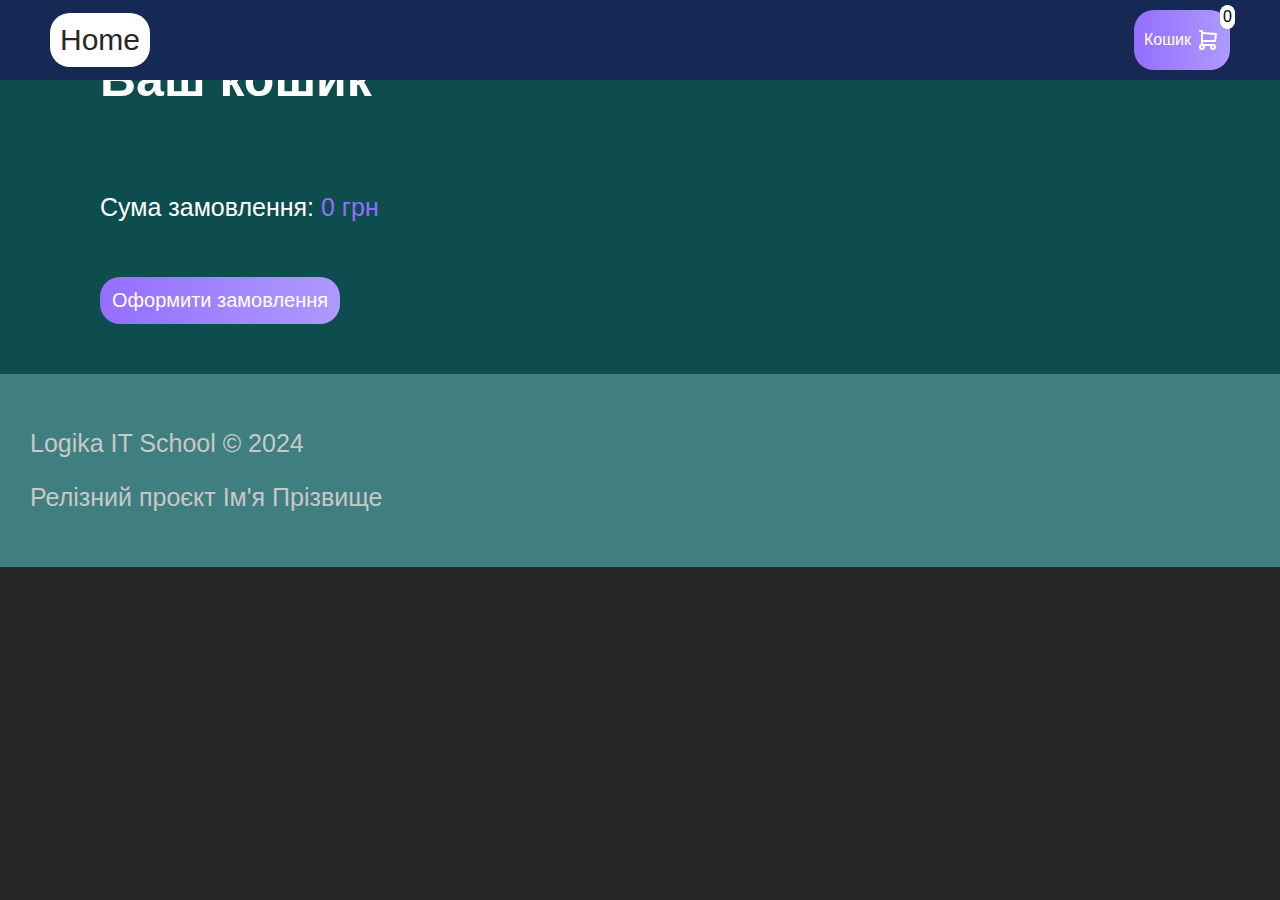
<file: cart.html>
<!DOCTYPE html>
<html lang="en">
   <meta charset="UTF-8">
   <meta http-equiv="X-UA-Compatible" content="IE=edge">
   <meta name="viewport" content="width=device-width, initial-scale=1.0">
   <title>LogikaFrontendRelease</title>
   <link rel="stylesheet" href="styles.css">
</head>
<body>
   <header>
       <a href="/" class="logo">Home</a>
       <a href="/cart.html" class="cart-container">
           <p>Кошик</p>
           <svg xmlns="http://www.w3.org/2000/svg" class="bell" width="24" height="24" viewBox="0 0 24 24" fill="none" stroke="currentColor" stroke-width="2" stroke-linecap="round" stroke-linejoin="round">
               <path stroke="none" d="M0 0h24v24H0z" fill="none"></path>
               <path d="M6 19m-2 0a2 2 0 1 0 4 0a2 2 0 1 0 -4 0"></path>
               <path d="M17 19m-2 0a2 2 0 1 0 4 0a2 2 0 1 0 -4 0"></path>
               <path d="M17 17h-11v-14h-2"></path>
               <path d="M6 5l14 1l-1 7h-13"></path>
             </svg>
           <span>0</span>
       </a>
   </header>
   <main>
       <h1 class="cart-heading">Ваш кошик</h1>
       <section class="cart-items">   
           <!-- <article class="cart-item">
               <div class="cart-item-left">
                   <img>
                   <h2></h2>
               </div>
               <div class="cart-item-middle">
                   <span>Кількість</span>
                   <input class="quantity-input" type="number">
               </div>
               <p class="cart-item-total"></p>
           </article> -->
       </section>
       <p class="total">Сума замовлення: <span class="total-price"></span></p>
       <button class="confirm-button">Оформити замовлення</button>
   </main>
   <footer>
       <p>Logika IT School © 2024</p>
       <p>Релізний проєкт Ім'я Прізвище</p>
   </footer>
   <script src="script.js"></script>
   <script src="scriptCart.js"></script>
</body>
</html>
</file>
<file: styles.css>
body{
    padding: 0;
    margin: 0;
    background-color: #272727;
    font-family: Helvetica, sans-serif;
 }
 a{
    text-decoration: none;
    color: white;
 }
 
 
 header{
    position: fixed;
    width: 100%;
    box-sizing: border-box;
    height: 80px;
    display: flex;
    align-items: center;
    padding: 0 50px 0 50px;
    justify-content: space-between;
    background-color: #162955;
 }
 .banner{
    width: 100%;
    height: 90vh;
    background: url(https://logikaschoolua.github.io/frontend_release_project/img/hector-martinez-EG49vTtKdvI-unsplash.jpg);
    background-size: cover;
    background-position: center center;
    display: flex;
    align-items: center;
    justify-content: center;
    color: white;
    flex-direction: column;
    text-align: center;
 }
 h1{
    font-size: 50px;
    margin: 20px;
 }
 h3{
    font-size: 30px;
 }
 
 
 .logo{
    font-size: 30px;
    background-color: rgb(255, 255, 255);
    padding: 10px;
    border-radius: 20px;
    color: #272727;
 }
 
 
 .cart-container{
    display: flex;
    align-items: center;
    gap: 5px;
    background: linear-gradient(to left, rgb(173, 154, 255), rgb(149, 110, 255));
    border-radius: 20px;
    padding: 5px 10px;
    position: relative;
 }
 
 
 .cart-container span{
    position: absolute;
    top: -5px;
    right: -5px;
    padding: 3px;
    background-color: white;
    border-radius: 100px;
    color: black;
 }
 
 
 main{
    padding-bottom: 50px;
    display: flex;
    flex-direction: column;
    gap: 30px;
    padding: 50px 100px;
    background-color: #0D4D4D;
 }
 
 
 
 
 .search{
    font-size: 30px;
    border-radius: 5px;
    outline: none;
    border: none;
    padding: 5px;
    color: #dee2e6;
    background-color: #212529;
   
 }
 
 
 .items{
    display: flex;
    flex-wrap: wrap;
    justify-content: space-between;
    gap: 70px;
 }
 
 
 .item{
    display: flex;
    flex-direction: column;
    gap: 10px;
    border-radius: 15px;
    padding: 20px 10px;
    color:white;
    width: 320px;
    background-color: #4F628E;
    font-family: system-ui, -apple-system, BlinkMacSystemFont, 'Segoe UI', Roboto, Oxygen, Ubuntu, Cantarell, 'Open Sans', 'Helvetica Neue', sans-serif;
 }
 .item img{
    width: 244px;
    height: 214px;
    object-fit: contain;
 }
 .item h2{
    font-size: 25px;
    margin: 0;
 }
 
 
 .item-desc{
    margin:0;
    font-size: 13px;
 }
 
 
 .item-price{
    color: #9a83ff;
    font-size: 20px;
    display: flex;
    align-items: center;
    margin: 5px 0;
 }
 
 
 .item-buy{
    display: flex;
    align-items: center;
    gap: 5px;
    border-radius: 20px;
    border: none;
    outline: none;
    cursor: pointer;
    color: white;
    padding: 12px;
    width: fit-content;
    font-size: 20px;
    background: linear-gradient(to left, rgb(173, 154, 255), rgb(149, 110, 255));
 }
 .cart-heading{
    margin:0;
    color: white;
 }
 .cart-items{
    display: flex;
    flex-direction: column;
    gap: 20px;
    background-color: #669999;
 }
 .cart-item-middle{
    display: flex;
    align-items: center;
    gap: 10px;
 }
 .cart-item{
    display: flex;
    justify-content: space-between;
    align-items: center;
    border: 1px solid white;
    border-radius: 10px;
    padding: 10px;
    color: white;
 }
 
 
 .cart-item-left{
    display: flex;
    gap: 20px;
    align-items: center;
 }
 .cart-item img{
    width: 100px;
    height: 100px;
    object-fit: contain;
 }
 .cart-item h2{
    font-size: 20px;
 }
 .cart-item p{
    font-size: 30px;
 }
 .cart-item span{
    font-size: 23px;
 }
 .quantity-input{
    width: 40px;
    padding: 10px;
    border-radius: 10px;
    outline: none;
    border: none;
 }
 .total{
    font-size: 25px;
    color: white;
 }
 .total-price{
    color: rgb(149, 110, 255);
 }
 .confirm-button{
    border-radius: 20px;
    border: none;
    outline: none;
    cursor: pointer;
    color: white;
    padding: 12px;
    width: fit-content;
    font-size: 20px;
    background: linear-gradient(to left, rgb(173, 154, 255), rgb(149, 110, 255));
 }
 
 
 footer{
    background-color: #407F7F;
    padding: 30px;
    color: #c8c8c8;
    font-size: 25px;
 }
</file>
